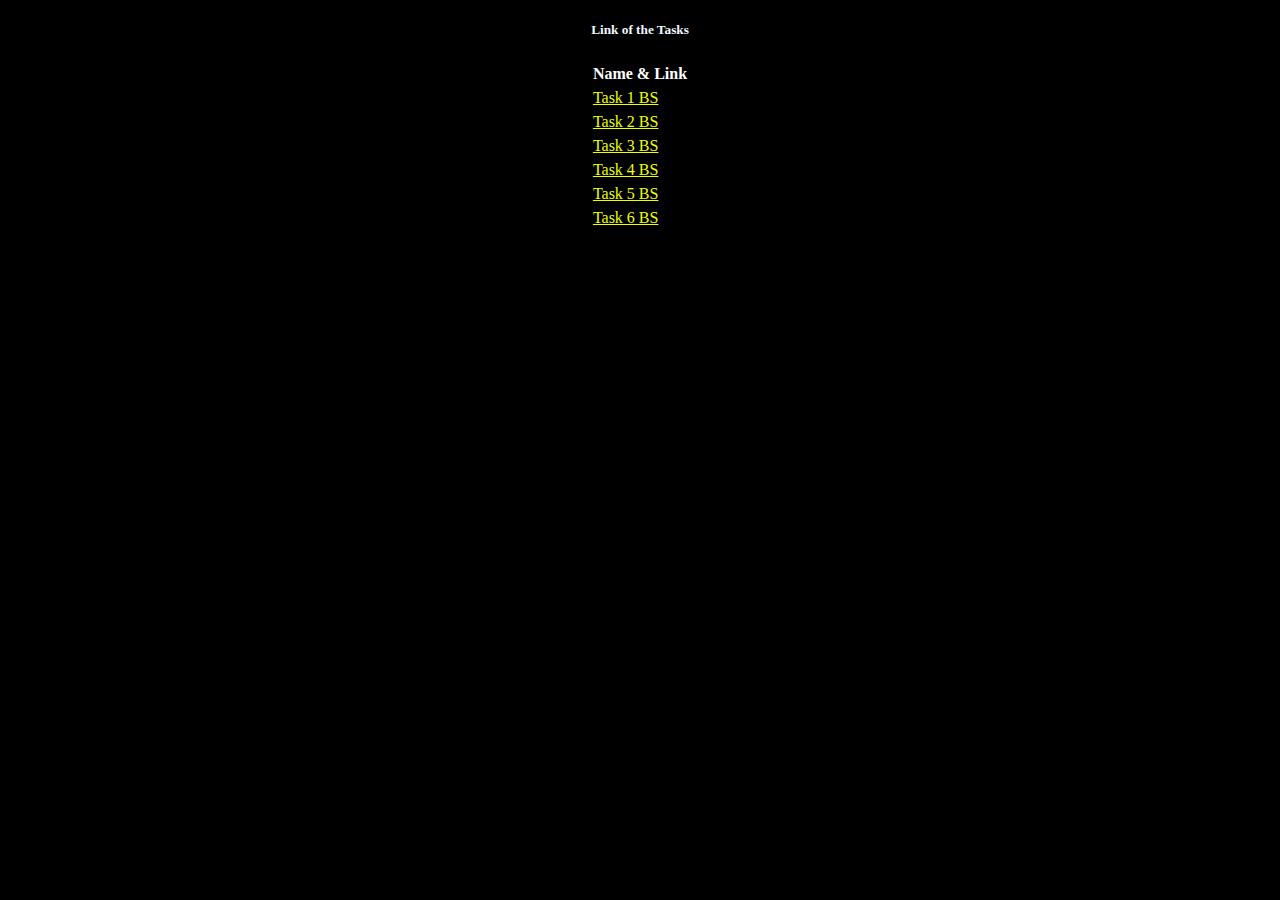
<file: mern internship css task/index.html>
<!DOCTYPE html>
<html lang="en">
<head>
    <meta charset="UTF-8">
    <meta name="viewport" content="width=device-width, initial-scale=1.0">
    <title>mern task saurabh kashyap 21bee1338 </title>

    <style>
        table,th,td,tr{
            border: 1px solid black;
           color: white;
        }

        body{
            background-color: black;
            color: aliceblue;
        }
        a{
            color: rgb(238, 255, 0);
        }
    </style>

</head>
<body >
    <h5 style="text-align: center;"> Link of the Tasks</h5>
    <table  align="center">
        <tr>
            <th>Name & Link</th>
        </tr>
        <tr>
            <td> <a href="Bootstrap_Task1.html">Task 1 BS</a></td>
        </tr>
        <tr>
            <td> <a href="Bootstrap_Task2/">Task 2 BS</a></td>
        </tr>
        <tr>
            <td> <a href="Bootstrap_Task3/">Task 3 BS</a></td>
        </tr>
         <tr>
            <td> <a href="Bootstrap_Task4/">Task 4 BS</a></td>
        </tr>
         <tr>
            <td> <a href="Bootstrap_Task5/">Task 5 BS</a></td>
        </tr>
         <tr>
            <td> <a href="Bootstrap_Task6/">Task 6 BS</a></td>
        </tr>
        
    </table>
</body>
</html>
</file>
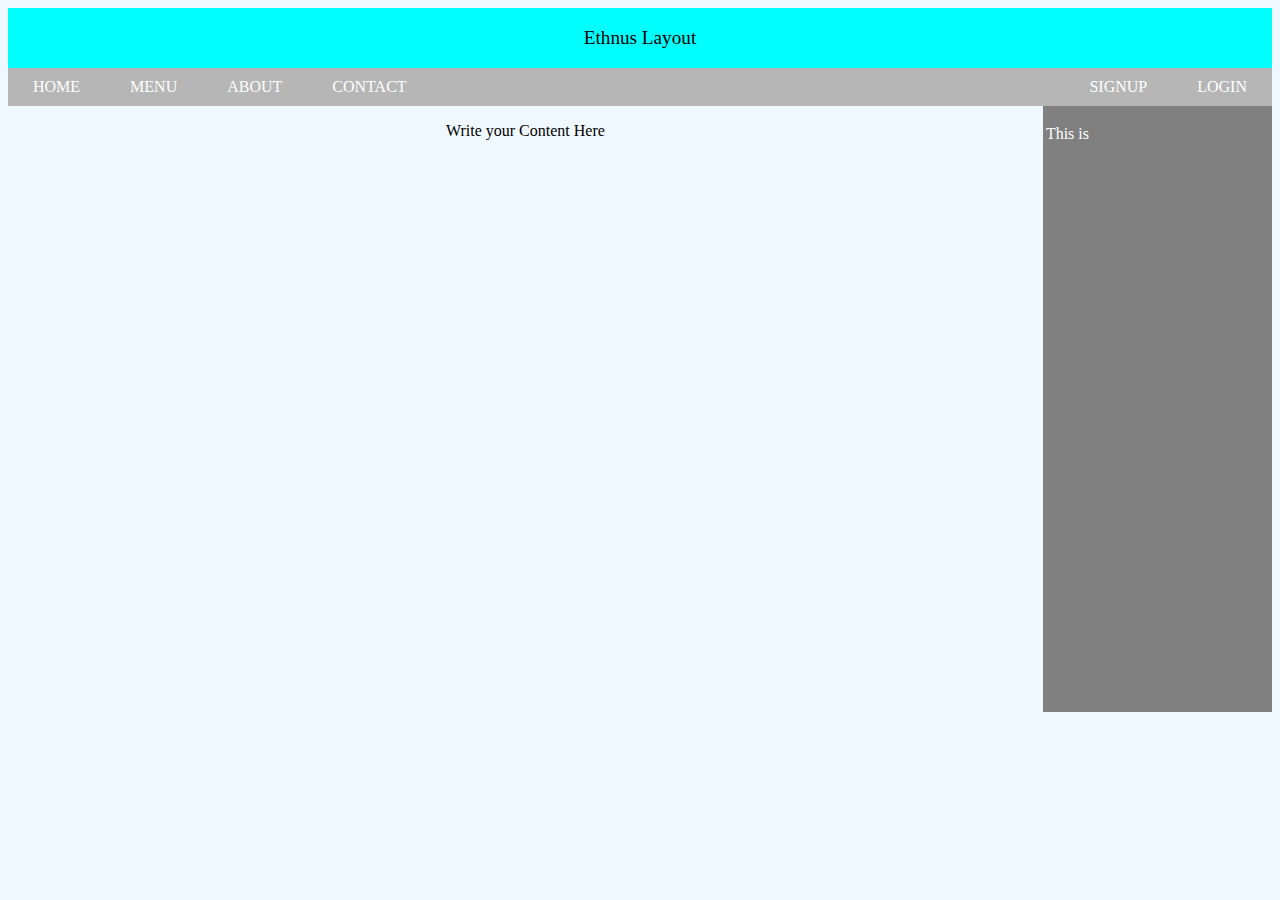
<file: mern internship css task/Bootstrap_Task1.html>
<!DOCTYPE html>
<html lang="en">
<head>
    <meta charset="UTF-8">
    <meta name="viewport" content="width=device-width, initial-scale=1.0">
    <title>Boot Strap Task 1</title>

    <style>
        body{
            background-color: aliceblue;
        }
        nav{
            text-align: center;
            background-color: aqua;
            margin: 0;
            padding: 0;
            overflow: hidden;
            font-size: larger;

        }
      
        ul {
      list-style-type: none;
      margin: 0;
      padding: 0;
      overflow: hidden;
      background-color: rgb(182, 182, 182);
    }
    
    li {
              float: left;

    }
   

    li a {
      display: block;
      color: white;
      text-align: center;
      padding: 10px 25px;
      text-decoration: none;

    }
    #Sidebar {
        border:  solid grey;
        background-color: grey;
        color: white;
        float: right;
        padding-right: 180px;
        padding-bottom: 550px;
        
    }
   
p{
    text-align: center;
}
    </style>
</head>
<body>
    <nav>
        <p>Ethnus Layout</p>
    </nav>
    <ul >
        <li><a class="#" href="#home">HOME </a></li>
        <li><a href="#"> MENU </a></li>
        <li><a href="#"> ABOUT </a></li>
        <li><a href="#"> CONTACT </a></li>
        <ul style="float: right;">
            <li id="sign"><a href="#"> SIGNUP </a></li>
            <li id="sign"><a href="#"> LOGIN </a></li>
    
        </ul>
    </ul>

   <div id="Sidebar">
    <p >This is</p>
   </div>
     <P > Write your Content Here</P>
</body>

</html>
</file>
